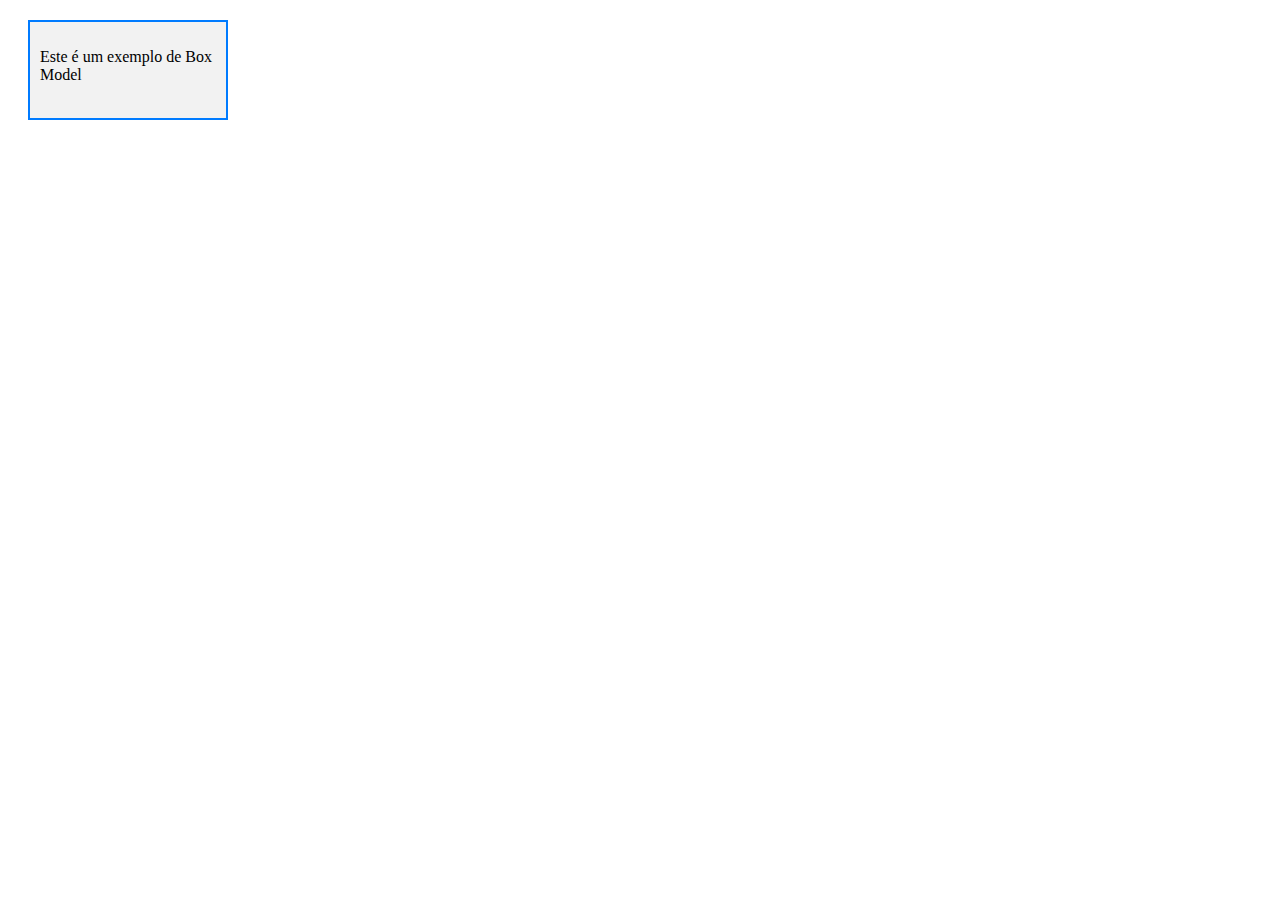
<file: Box Model/index.html>
<!DOCTYPE html>
<html lang="pt-br">
<head>
    <meta charset="UTF-8">
    <meta name="viewport" content="width=device-width, initial-scale=1.0">
    <link rel="stylesheet" href="assets/styles/style.css">
    <title>Exemplo de Box Model no CSS</title>
</head>
<body>

    <div class="box-example">
        <p>Este é um exemplo de Box Model</p>
    </div>

</body>
</html>
</file>
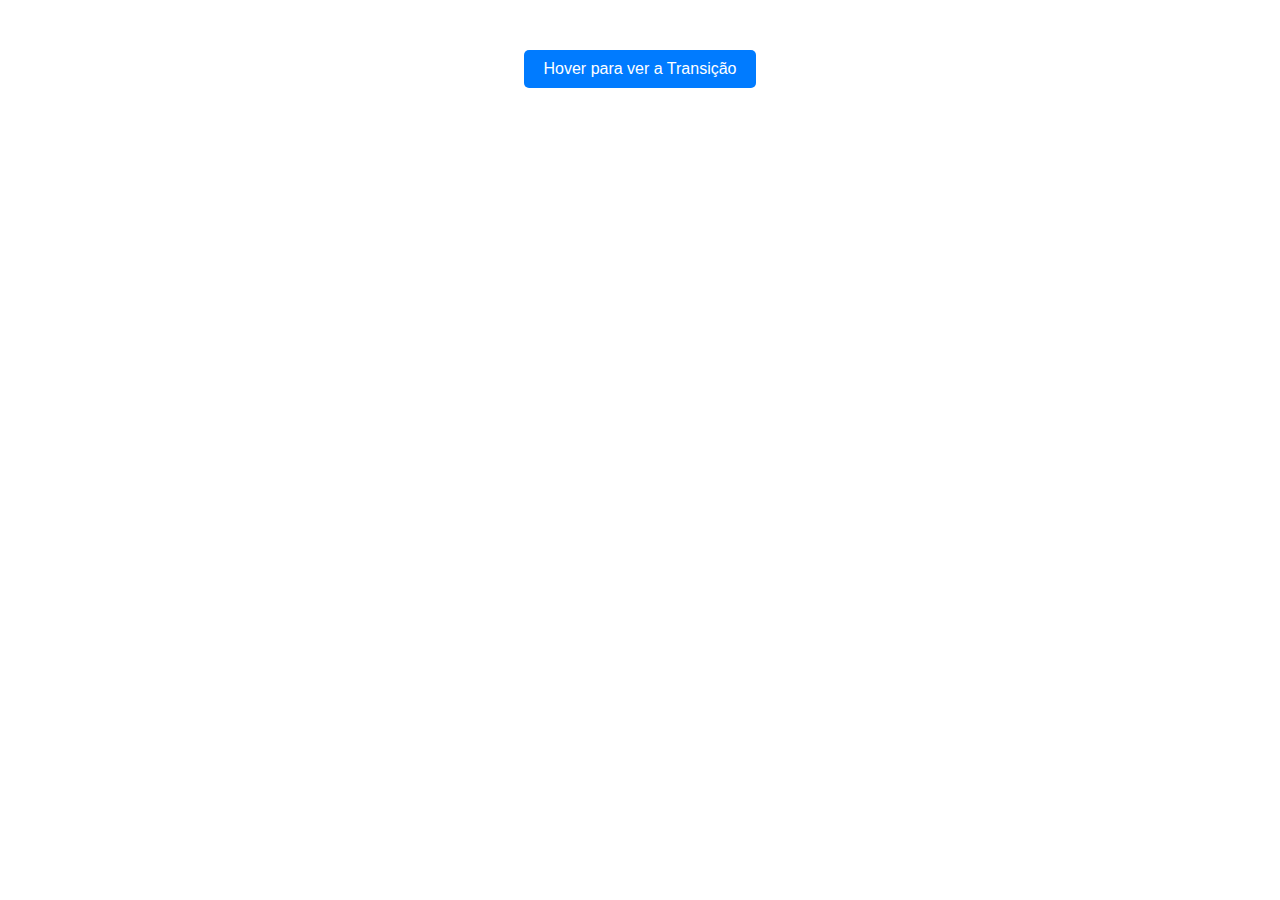
<file: Css transition/index.html>
<!DOCTYPE html>
<html lang="pt-br">
<head>
    <meta charset="UTF-8">
    <meta name="viewport" content="width=device-width, initial-scale=1.0">
    <link rel="stylesheet" href="aseets/styles/style.css">
    <title>Exemplo de CSS Transition</title>
</head>
<body>

    <div class="transition-example">
        <button class="btn">Hover para ver a Transição</button>
    </div>

</body>
</html>
</file>
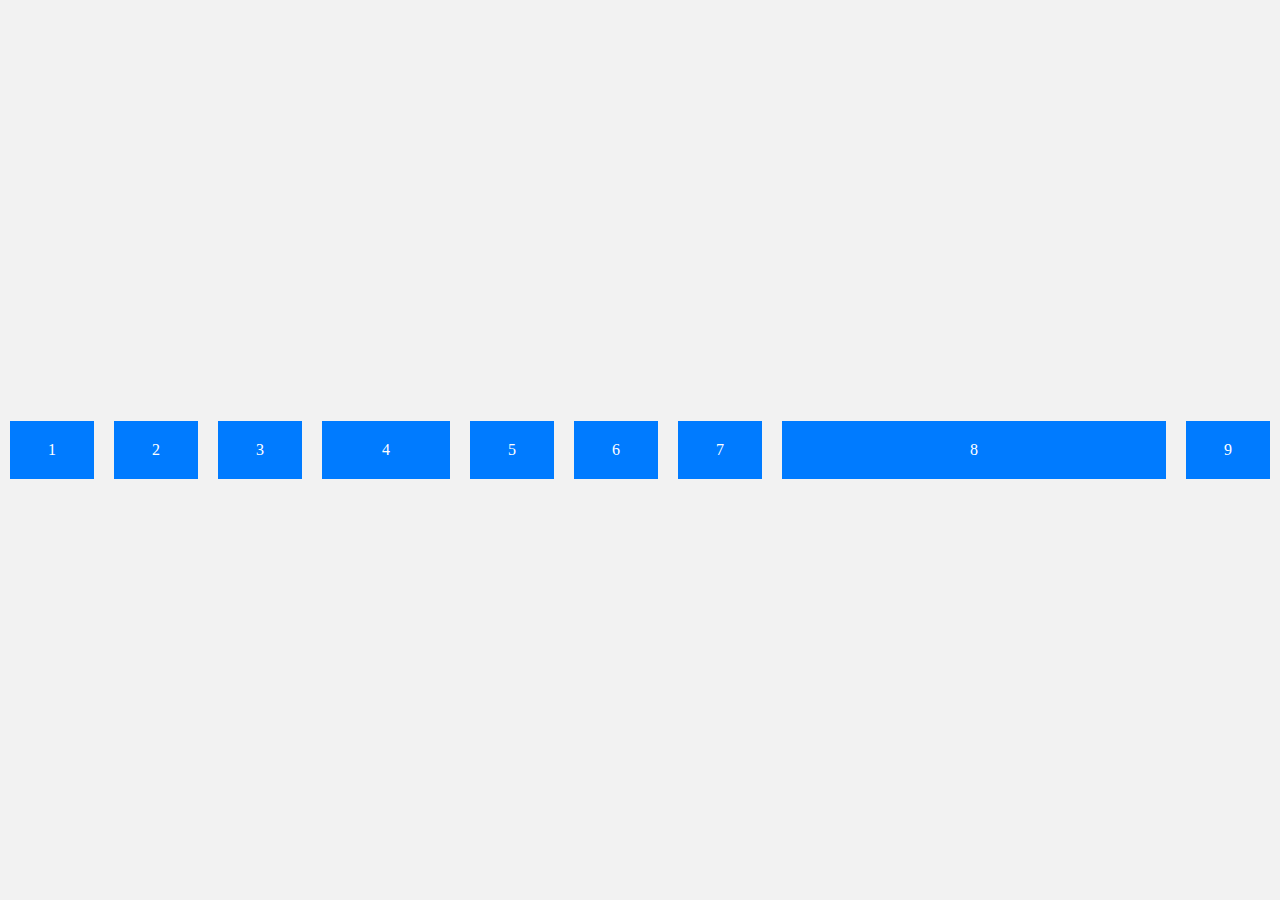
<file: Flexbox/index.html>
<!DOCTYPE html>
<html lang="pt-br">
<head>
    <meta charset="UTF-8">
    <meta name="viewport" content="width=device-width, initial-scale=1.0">
    <link rel="stylesheet" href="assets/styles/style.css">
    <title>Exemplo de Flexbox no CSS</title>
</head>
<body>

    <div class="flex-container">
        <!-- Exemplo 1 -->
        <div class="flex-item">1</div>
        <div class="flex-item">2</div>
        <div class="flex-item">3</div>

        <!-- Exemplo 2 -->
        <div class="flex-item flex-item-large">4</div>
        <div class="flex-item">5</div>
        <div class="flex-item flex-item-small">6</div>

        <!-- Exemplo 3 -->
        <div class="flex-item">7</div>
        <div class="flex-item flex-item-wide">8</div>
        <div class="flex-item">9</div>
    </div>

</body>
</html>
</file>
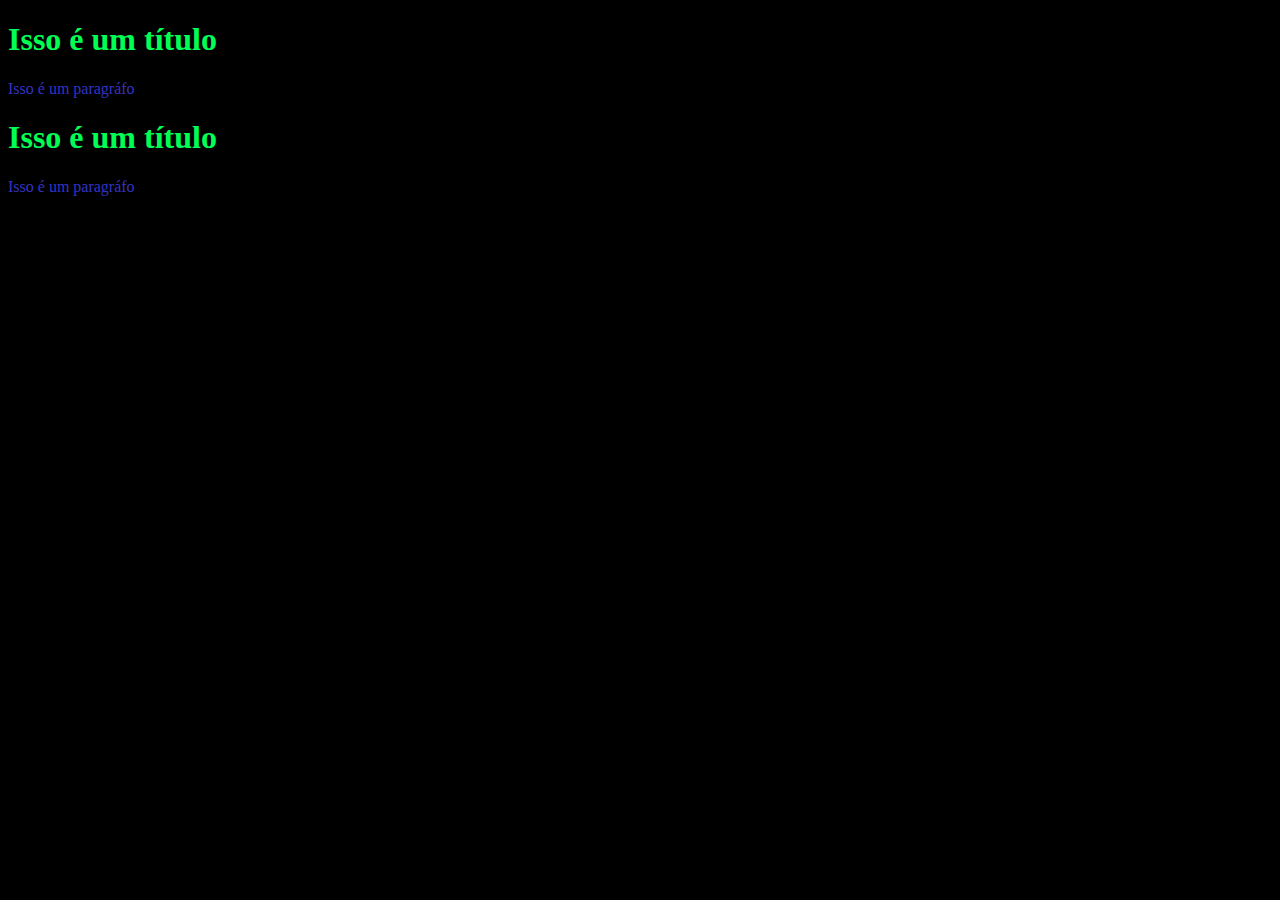
<file: Introdução/index.html>
<!DOCTYPE html>
<html lang="pt-bt">
<head>
    <meta charset="UTF-8">
    <meta name="viewport" content="width=device-width, initial-scale=1.0">
    <link rel="stylesheet" href="assets/style/style.css">
    <title>Introdução ao CSS</title>
</head>
<body>
    <div class="div-direita">
        <h1>Isso é um título</h1>
        <p>Isso é um paragráfo</p>
    </div>
    <div class="div-direita">
        <h1>Isso é um título</h1>
        <p>Isso é um paragráfo</p>
    </div>
</body>
</html>
</file>
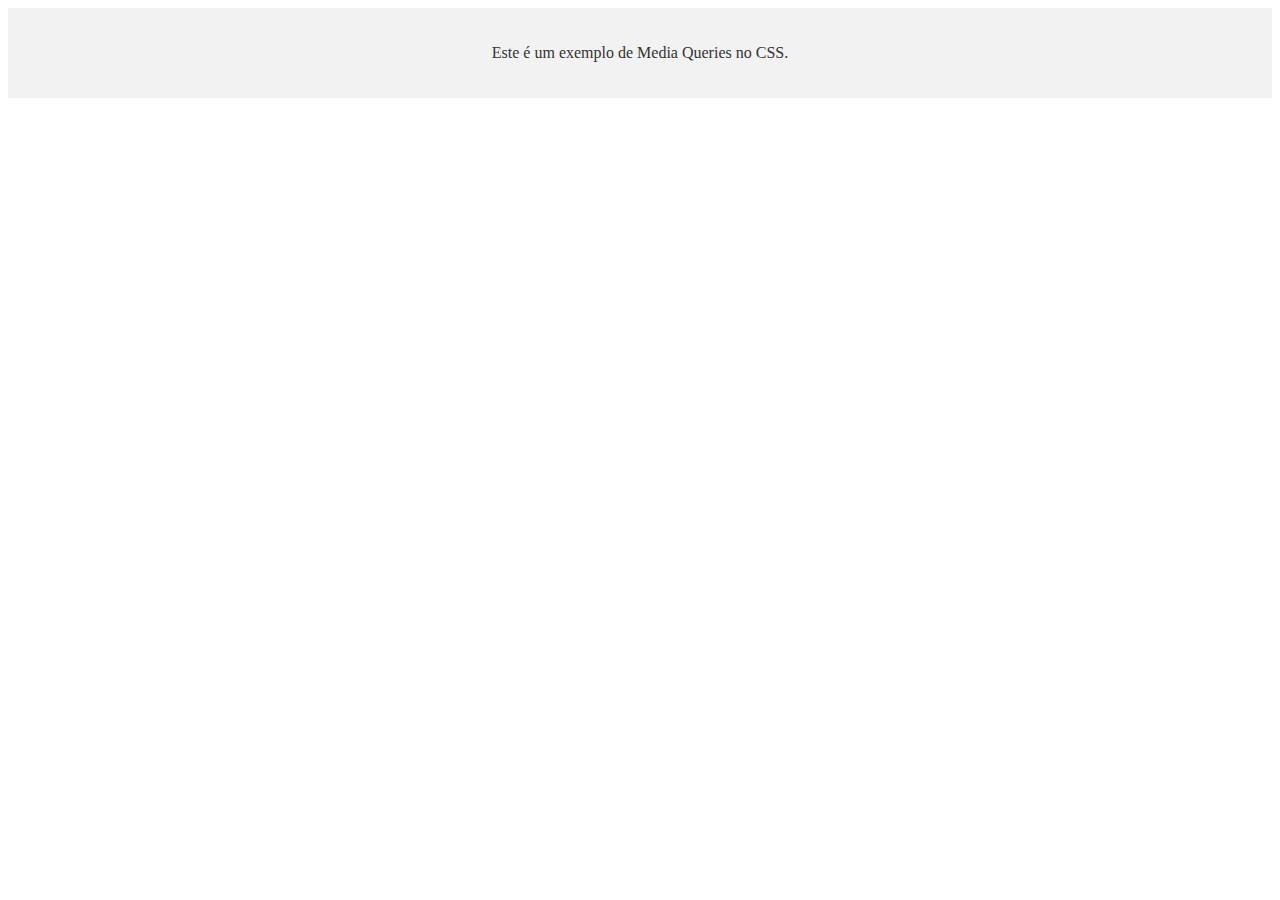
<file: Media Queries/index.html>
<!DOCTYPE html>
<html lang="pt-br">
<head>
    <meta charset="UTF-8">
    <meta name="viewport" content="width=device-width, initial-scale=1.0">
    <link rel="stylesheet" href="assets/styles/style.css">
    <title>Exemplo de Media Queries no CSS</title>
</head>
<body>

    <div class="media-query-example">
        <p>Este é um exemplo de Media Queries no CSS.</p>
    </div>

</body>
</html>
</file>
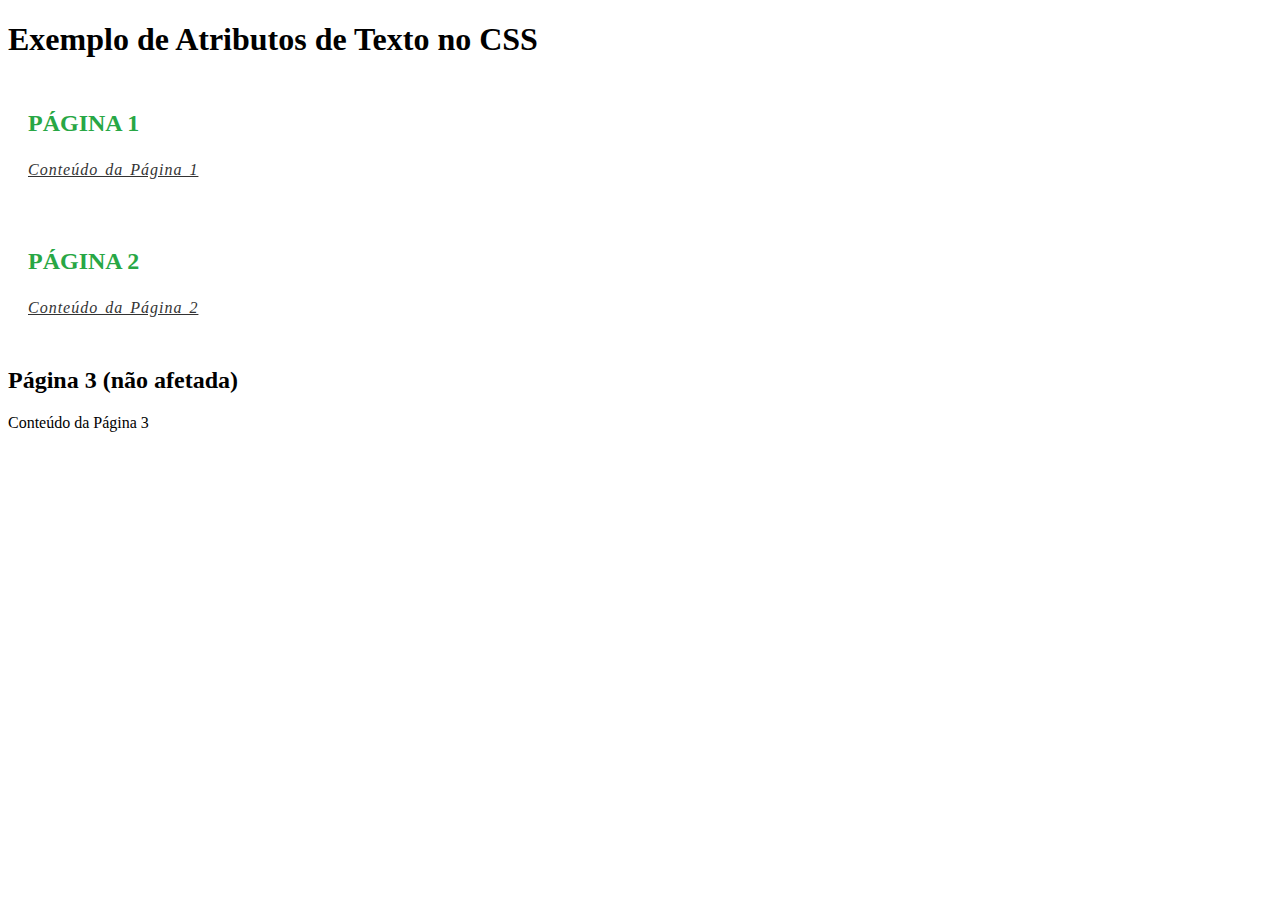
<file: Propiedades de Texto/index.html>
<!DOCTYPE html>
<html lang="pt-br">
<head>
    <meta charset="UTF-8">
    <meta name="viewport" content="width=device-width, initial-scale=1.0">
    <link rel="stylesheet" href="assets/style/style.css">
    <title>Exemplo de Propiedade de Texto no CSS</title>
</head>
<body>

    <h1>Exemplo de Atributos de Texto no CSS</h1>

    <div class="container">
        <!-- Páginas principais -->
        <section class="page">
            <h2>Página 1</h2>
            <p>Conteúdo da Página 1</p>
        </section>

        <section class="page">
            <h2>Página 2</h2>
            <p>Conteúdo da Página 2</p>
        </section>
    </div>

    <!-- Páginas secundárias (não afetadas pelos estilos) -->
    <section>
        <h2>Página 3 (não afetada)</h2>
        <p>Conteúdo da Página 3</p>
    </section>

</body>
</html>
</file>
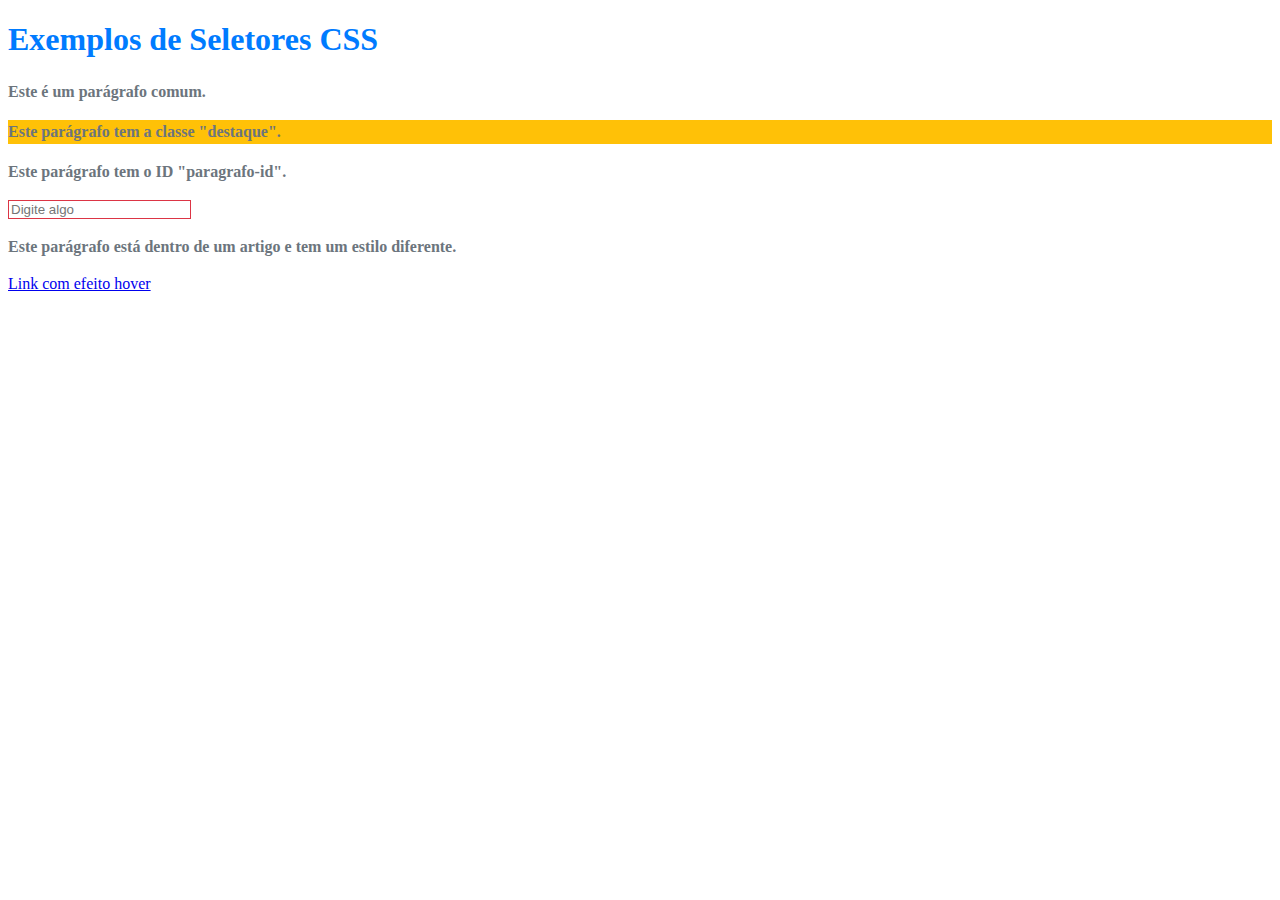
<file: Seletores/index.html>
<!DOCTYPE html>
<html lang="pt-br">
<head>
    <meta charset="UTF-8">
    <meta name="viewport" content="width=device-width, initial-scale=1.0">
    <link rel="stylesheet" href="assets/style/style.css">
    <title>Exemplos de Seletores CSS</title>
</head>
<body>

    <!-- Seletores Básicos -->
    <h1>Exemplos de Seletores CSS</h1>

    <!-- P Seleciona todos os parágrafos dentro do corpo (body) -->
    <p>Este é um parágrafo comum.</p>

    <!-- Seletores de Classe e ID -->
    <!-- .destaque Seleciona todos os elementos com a classe "destaque" -->
    <p class="destaque">Este parágrafo tem a classe "destaque".</p>

    <!-- #paragrafo-id Seleciona o elemento com o ID "paragrafo-id" -->
    <p id="paragrafo-id">Este parágrafo tem o ID "paragrafo-id".</p>

    <!-- Seletores de Atributo -->
    <!-- input[type="text"] Seleciona todos os inputs do tipo texto -->
    <input type="text" placeholder="Digite algo">

    <!-- Seletores de Descendência -->
    <!-- article p Seleciona todos os parágrafos dentro de uma tag article -->
    <article>
        <p>Este parágrafo está dentro de um artigo e tem um estilo diferente.</p>
    </article>

    <!-- Pseudo-classes -->
    <!-- a:hover Seleciona links quando o cursor está sobre eles -->
    <a href="#">Link com efeito hover</a>

</body>
</html>
</file>
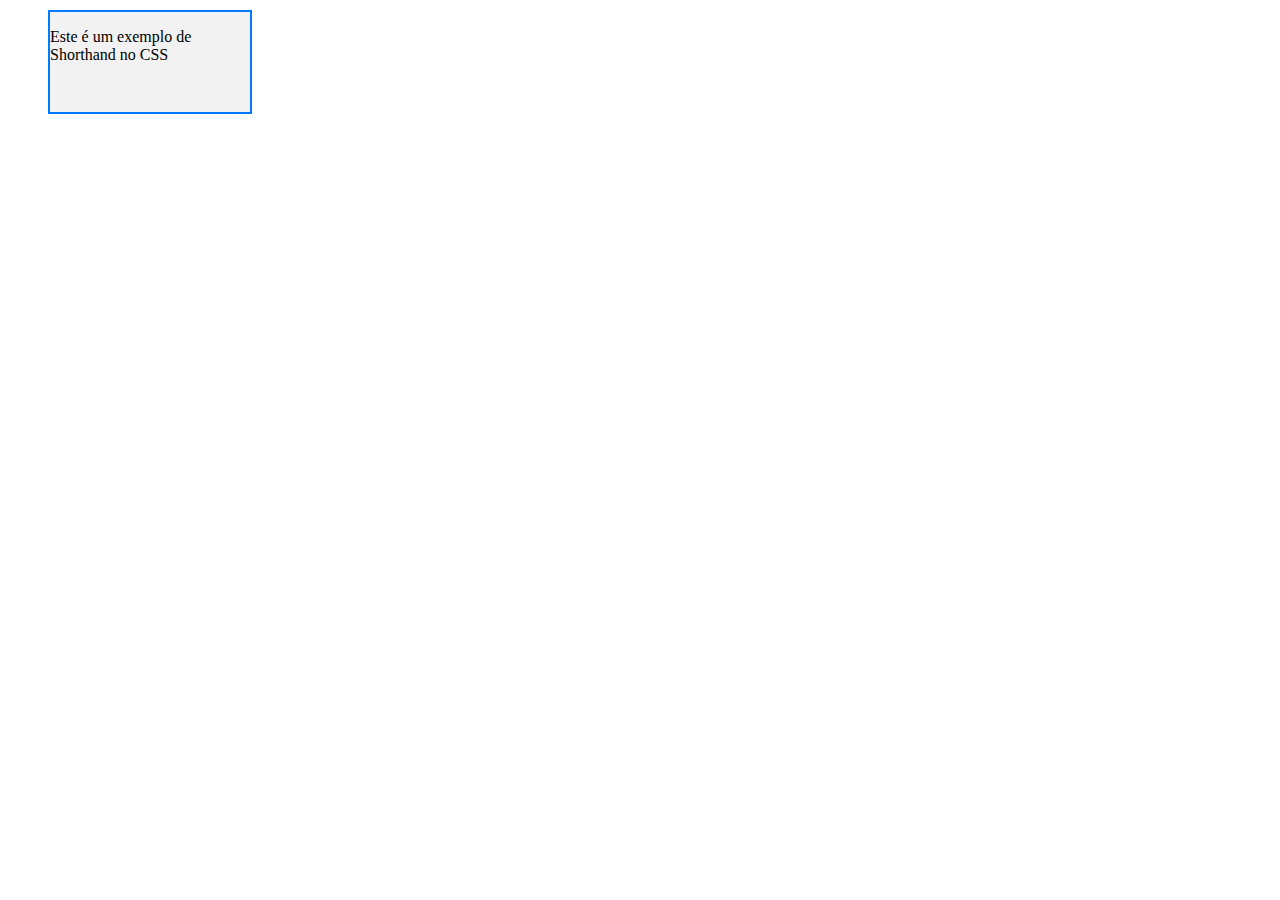
<file: Shorthands/index.html>
<!DOCTYPE html>
<html lang="pt-br">
<head>
    <meta charset="UTF-8">
    <meta name="viewport" content="width=device-width, initial-scale=1.0">
    <link rel="stylesheet" href="assets/style/style.css">
    <title>Exemplo de Shorthand no CSS</title>
</head>
<body>

    <div class="shorthand-example">
        <p>Este é um exemplo de Shorthand no CSS</p>
    </div>

</body>
</html>
</file>
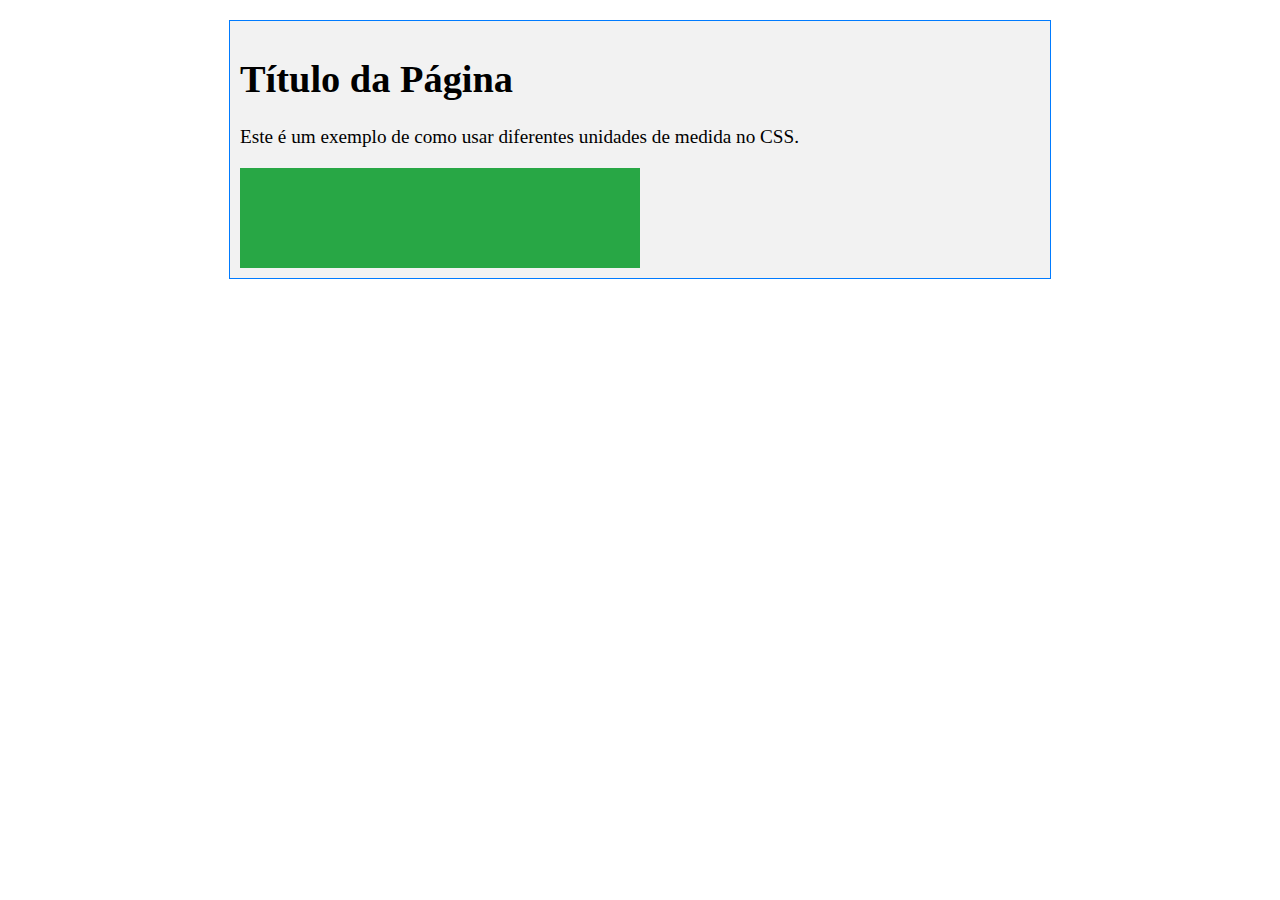
<file: Unidades de medida/index.html>
<!DOCTYPE html>
<html lang="pt-br">
<head>
    <meta charset="UTF-8">
    <meta name="viewport" content="width=device-width, initial-scale=1.0">
    <link rel="stylesheet" href="assets/style/style.css">
    <title>Exemplo de Unidades de Medida no CSS</title>
</head>
<body>

    <div class="measurement-example">
        <h1>Título da Página</h1>
        <p>Este é um exemplo de como usar diferentes unidades de medida no CSS.</p>
        <div class="box"></div>
    </div>

</body>
</html>
</file>
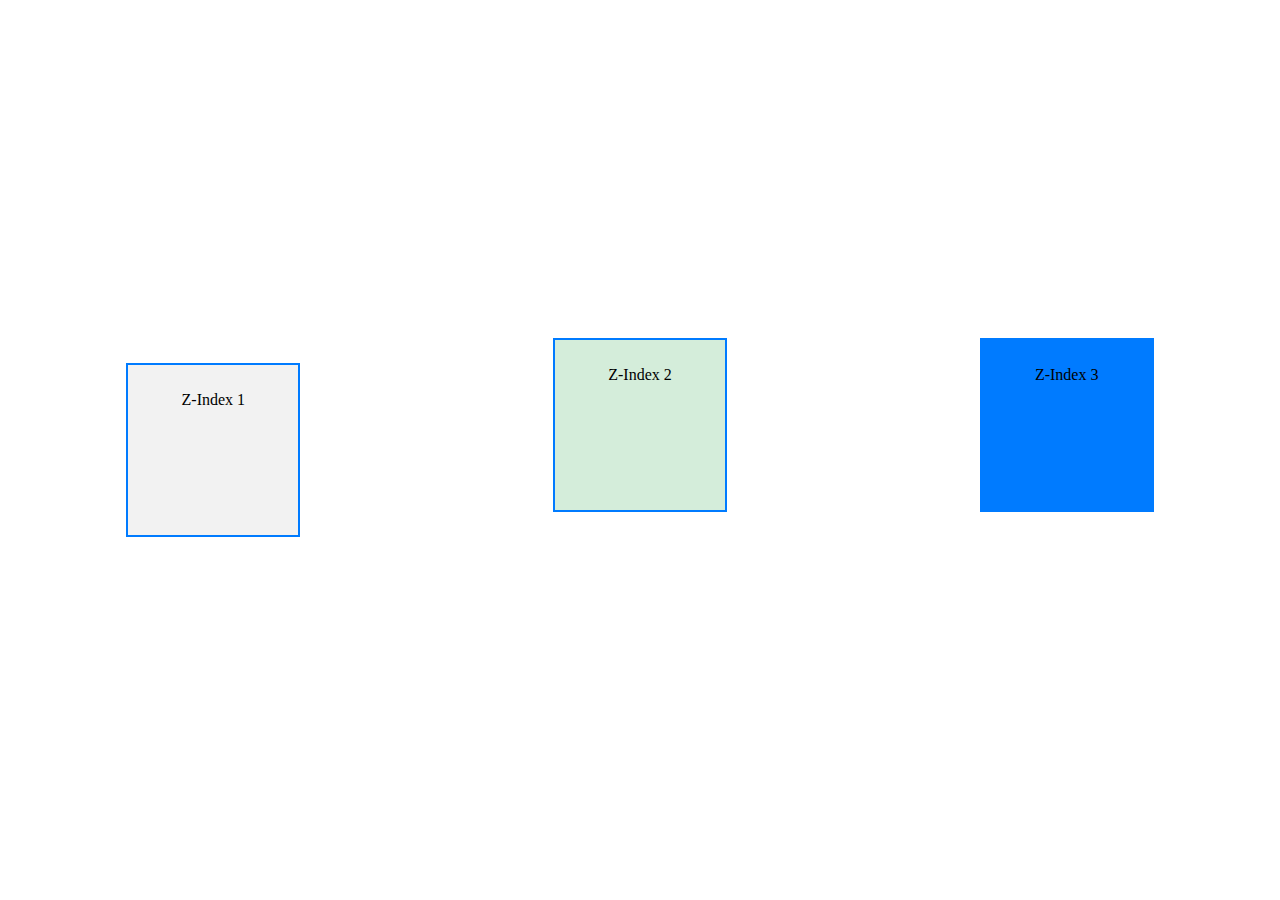
<file: Z-index/index.html>
<!DOCTYPE html>
<html lang="pt-br">
<head>
    <meta charset="UTF-8">
    <meta name="viewport" content="width=device-width, initial-scale=1.0">
    <link rel="stylesheet" href="assets/styles/style.css">
    <title>Exemplo de z-index no CSS</title>
</head>
<body>

    <div class="box box1">
        <p>Z-Index 1</p>
    </div>

    <div class="box box2">
        <p>Z-Index 2</p>
    </div>

    <div class="box box3">
        <p>Z-Index 3</p>
    </div>

</body>
</html>
</file>
<file: Box Model/assets/styles/style.css>
/* Estilizando o exemplo do Box Model */
.box-example {
    width: 200px; /* Largura do elemento */
    height: 100px; /* Altura do elemento */
    margin: 20px; /* Margens externas */
    padding: 10px; /* Preenchimento interno */
    border: 2px solid #007BFF; /* Borda sólida de 2 pixels com cor #007BFF */
    background-color: #f2f2f2; /* Cor de fundo */
    box-sizing: border-box; /* Faz com que os paddings e border não somem na altura ou largura da caixa */
}
</file>
<file: Css transition/aseets/styles/style.css>
/* Estilizando o exemplo de CSS Transition */
.transition-example {
    text-align: center;
    margin-top: 50px;
}

/* Estilizando o botão com a transição */
.btn {
    padding: 10px 20px;
    font-size: 16px;
    background-color: #007BFF;
    color: #fff;
    border: none;
    cursor: pointer;
    border-radius: 5px;

    /* Definindo a transição para as propriedades de background-color e transform */
    transition: background-color 0.3s ease, transform 0.3s ease;
}

/* Adicionando estilos quando o botão está em hover */
.btn:hover {
    background-color: #0056b3;
    transform: scale(1.1);
}
</file>
<file: Flexbox/assets/styles/style.css>
/* Estilizando o exemplo de Flexbox */
body {
    margin: 0;
}

.flex-container {
    display: flex; /* Ativa o modelo de layout Flexbox no contêiner */
    justify-content: space-around; /* Alinha os itens com espaçamento uniforme ao redor deles */
    align-items: center; /* Centraliza os itens verticalmente */
    height: 100vh; /* Altura do viewport */
    background-color: #f2f2f2;
}

/* Estilizando os itens flexíveis */
.flex-item {
    flex: 1; /* Ocupa uma parte igual do espaço disponível */
    text-align: center;
    padding: 20px;
    margin: 10px;
    background-color: #007BFF;
    color: #fff;
}

/* Exemplo 2: Modificando tamanhos de itens específicos */
.flex-item-large {
    flex-grow: 2; /* Cresce duas vezes mais que os outros itens */
}

.flex-item-small {
    flex-shrink: 2; /* Encolhe duas vezes mais que os outros itens */
}

/* Exemplo 3: Modificando largura de um item específico */
.flex-item-wide {
    flex-basis: 300px; /* Define a largura inicial do item */
}
</file>
<file: Introdução/assets/style/style.css>
body{
    background-color: #000000;
}

h1 {
    color: #ffffff;
}

p{
    color: #3333c4;
}

.div-direita h1 {
    color: #ffff00;
}

.div-direita h1 {
    color: #00ff55;
}
</file>
<file: Media Queries/assets/styles/style.css>
/* Estilizando o exemplo de Media Queries */

/* Estilos padrão para telas maiores */
.media-query-example {
    background-color: #f2f2f2;
    color: #333;
    padding: 20px;
    text-align: center;
}

/* Media Query para telas menores que 600 pixels */
@media only screen and (max-width: 600px) {
    .media-query-example {
        background-color: #d4edda;
        color: #28A745;
    }
}

/* Media Query para telas entre 600 e 900 pixels */
@media only screen and (min-width: 601px) and (max-width: 900px) {
    .media-query-example {
        background-color: #007BFF;
        color: #fff;
    }
}
</file>
<file: Propiedades de Texto/assets/style/style.css>
/* Estilizando apenas páginas diretamente dentro de .container */
.container > .page {
    margin: 10px;
    padding: 10px;
}

/* Estilizando apenas h2 diretamente dentro de .page */
.page > h2 {
    color: #28A745;
    text-transform: uppercase;
    font-size: 1.5em;
}

/* Estilizando apenas p diretamente dentro de .page */
.page > p {
    font-style: italic;
    line-height: 1.6;
    color: #333;
    text-align: justify; /* Alinha o texto justificado */
    letter-spacing: 1px; /* Espaçamento entre letras */
    word-spacing: 2px; /* Espaçamento entre palavras */
    text-decoration: underline; /* Adiciona sublinhado */
}
</file>
<file: Seletores/assets/style/style.css>
/* Seletores Básicos */
h1 {
    color: #007BFF;
}

p {
    font-size: 16px;
    line-height: 1.5;
}

/* Seletores de Classe e ID */
.destaque {
    background-color: #FFC107;
}

#paragrafo-id {
    color: #28A745;
}

/* Seletores de Atributo */
input[type="text"] {
    border: 1px solid #DC3545;
}

/* Seletores de Descendência */
article p {
    font-weight: bold;
}

/* Pseudo-classes */
a:hover {
    text-decoration: underline;
}

/* Pseudo-elementos */
p::first-line {
    color: #6C757D;
    font-weight: bold;
}
</file>
<file: Shorthands/assets/style/style.css>
/* Estilizando o exemplo de Shorthand */
.shorthand-example {
    width: 200px;
    height: 100px;
    margin: 10px 20px 30px 40px; /* Shorthand para definir margens (topo direita baixo esquerda) */
    border: 2px solid #007BFF; /* Shorthand para definir borda (largura estilo cor) */
    background-color: #f2f2f2;
}
</file>
<file: Unidades de medida/assets/style/style.css>
/* Estilizando o exemplo de Unidades de Medida */
.measurement-example {
    width: 80%; /* Largura de 80% da largura do pai */
    margin: 20px auto; /* Margens externas de 20 pixels no topo e na base, e automaticamente à esquerda e à direita */
    padding: 10px; /* Preenchimento interno de 10 pixels */
    border: 1px solid #007BFF; /* Borda sólida de 1 pixel com cor #007BFF */
    background-color: #f2f2f2; /* Cor de fundo */

    /* Utilizando a unidade 'em' para definir o tamanho da fonte */
    font-size: 1.2em; /* 1.2 vezes o tamanho padrão da fonte */

    /* Utilizando a unidade 'vw' para definir a largura do elemento em relação à largura da janela */
    max-width: 800px; /* Largura máxima de 800 pixels ou 80% da largura da janela, o que for menor */
}

/* Estilizando a caixa interna */
.measurement-example .box {
    width: 50%; /* Largura de 50% do contêiner pai */
    height: 100px; /* Altura fixa de 100 pixels */
    margin-top: 20px; /* Margem superior de 20 pixels */
    background-color: #28A745; /* Cor de fundo verde */
}
</file>
<file: Z-index/assets/styles/style.css>
/* Estilizando o exemplo de z-index */
body {
    margin: 0;
    display: flex;
    justify-content: space-around;
    align-items: center;
    height: 100vh;
}

/* Estilizando as caixas */
.box {
    width: 150px;
    height: 150px;
    text-align: center;
    padding: 10px;
    border: 2px solid #007BFF;
}

/* Definindo a posição e z-index das caixas */
.box1 {
    position: relative;
    background-color: #f2f2f2;
    z-index: 1;
}

.box2 {
    position: relative;
    background-color: #d4edda;
    margin-top: -50px; /* Sobrepondo a caixa anterior */
    z-index: 2;
}

.box3 {
    position: relative;
    background-color: #007BFF;
    margin-top: -50px; /* Sobrepondo a caixa anterior */
    z-index: 3;
}
</file>
